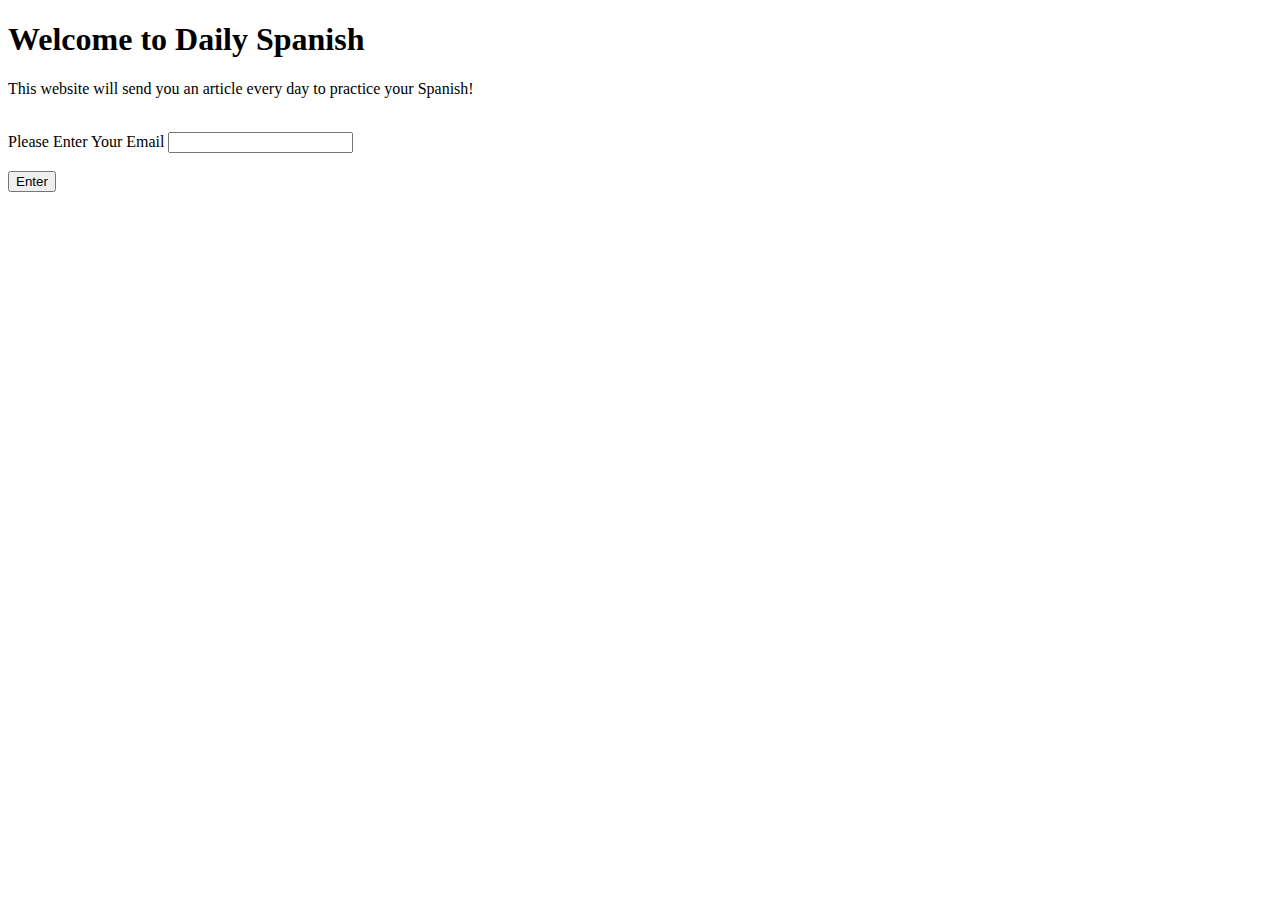
<file: mysite/templates/index.html>
<!DOCTYPE html>
<html lang='en'>
<head>
	<meta charset='UTF-8'>
	<title>Daily Spanish</title>
</head>
<body>
	<div>
		<h1>Welcome to Daily Spanish</h1>
		<p>This website will send you an article every day to practice your Spanish!</p>
		<br>
		<span>Please Enter Your Email</span>
		<input type=text>
		<br>
		<br>
		<button>Enter</button>
	</div>
</body>
</html>
</file>
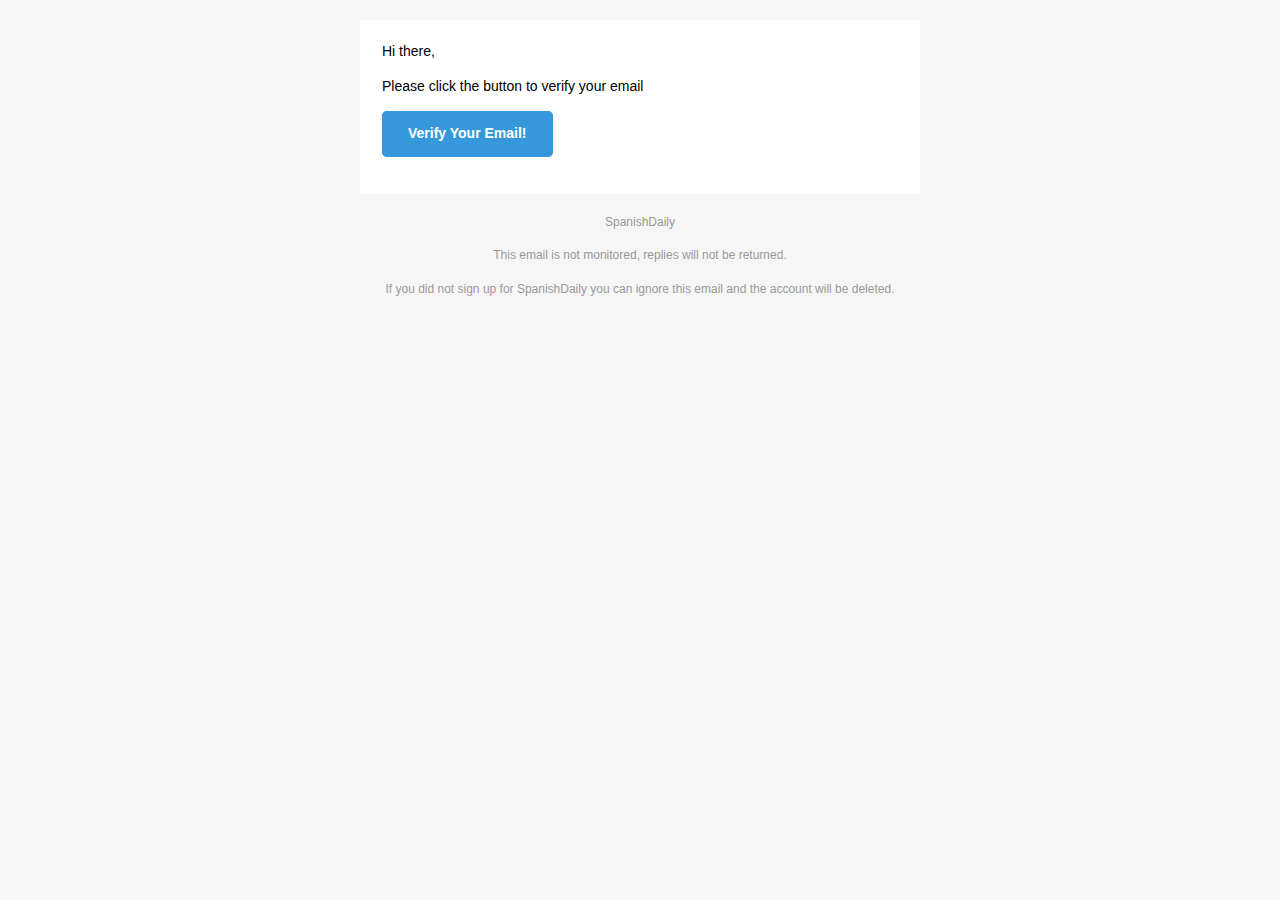
<file: mysite/verify_template.html>
<!doctype html>
<html>
  <head>
    <meta name="viewport" content="width=device-width, initial-scale=1.0">
    <meta http-equiv="Content-Type" content="text/html; charset=UTF-8">
    <title>SpanishDaily Email Tempalte</title>
    <style>
@media only screen and (max-width: 620px) {
  table.body h1 {
    font-size: 28px !important;
    margin-bottom: 10px !important;
  }

  table.body p,
table.body ul,
table.body ol,
table.body td,
table.body span,
table.body a {
    font-size: 16px !important;
  }

  table.body .wrapper,
table.body .article {
    padding: 10px !important;
  }

  table.body .content {
    padding: 0 !important;
  }

  table.body .container {
    padding: 0 !important;
    width: 100% !important;
  }

  table.body .main {
    border-left-width: 0 !important;
    border-radius: 0 !important;
    border-right-width: 0 !important;
  }

  table.body .btn table {
    width: 100% !important;
  }

  table.body .btn a {
    width: 100% !important;
  }

  table.body .img-responsive {
    height: auto !important;
    max-width: 100% !important;
    width: auto !important;
  }
}
@media all {
  .ExternalClass {
    width: 100%;
  }

  .ExternalClass,
.ExternalClass p,
.ExternalClass span,
.ExternalClass font,
.ExternalClass td,
.ExternalClass div {
    line-height: 100%;
  }

  .apple-link a {
    color: inherit !important;
    font-family: inherit !important;
    font-size: inherit !important;
    font-weight: inherit !important;
    line-height: inherit !important;
    text-decoration: none !important;
  }

  #MessageViewBody a {
    color: inherit;
    text-decoration: none;
    font-size: inherit;
    font-family: inherit;
    font-weight: inherit;
    line-height: inherit;
  }

  .btn-primary table td:hover {
    background-color: #34495e !important;
  }

  .btn-primary a:hover {
    background-color: #34495e !important;
    border-color: #34495e !important;
  }
}
</style>
  </head>
  <body style="background-color: #f6f6f6; font-family: sans-serif; -webkit-font-smoothing: antialiased; font-size: 14px; line-height: 1.4; margin: 0; padding: 0; -ms-text-size-adjust: 100%; -webkit-text-size-adjust: 100%;">
    <span class="preheader" style="color: transparent; display: none; height: 0; max-height: 0; max-width: 0; opacity: 0; overflow: hidden; mso-hide: all; visibility: hidden; width: 0;">Checkout your Spanish article...</span>
    <table role="presentation" border="0" cellpadding="0" cellspacing="0" class="body" style="border-collapse: separate; mso-table-lspace: 0pt; mso-table-rspace: 0pt; background-color: #f6f6f6; width: 100%;" width="100%" bgcolor="#f6f6f6">
      <tr>
        <td style="font-family: sans-serif; font-size: 14px; vertical-align: top;" valign="top">&nbsp;</td>
        <td class="container" style="font-family: sans-serif; font-size: 14px; vertical-align: top; display: block; max-width: 580px; padding: 10px; width: 580px; margin: 0 auto;" width="580" valign="top">
          <div class="content" style="box-sizing: border-box; display: block; margin: 0 auto; max-width: 580px; padding: 10px;">

            <!-- START CENTERED WHITE CONTAINER -->
            <table role="presentation" class="main" style="border-collapse: separate; mso-table-lspace: 0pt; mso-table-rspace: 0pt; background: #ffffff; border-radius: 3px; width: 100%;" width="100%">

              <!-- START MAIN CONTENT AREA -->
              <tr>
                <td class="wrapper" style="font-family: sans-serif; font-size: 14px; vertical-align: top; box-sizing: border-box; padding: 20px;" valign="top">
                  <table role="presentation" border="0" cellpadding="0" cellspacing="0" style="border-collapse: separate; mso-table-lspace: 0pt; mso-table-rspace: 0pt; width: 100%;" width="100%">
                    <tr>
                      <td style="font-family: sans-serif; font-size: 14px; vertical-align: top;" valign="top">
                        <p style="font-family: sans-serif; font-size: 14px; font-weight: normal; margin: 0; margin-bottom: 15px;">Hi there,</p>
                        <p style="font-family: sans-serif; font-size: 14px; font-weight: normal; margin: 0; margin-bottom: 15px;">Please click the button to verify your email</p>
                        <table role="presentation" border="0" cellpadding="0" cellspacing="0" class="btn btn-primary" style="border-collapse: separate; mso-table-lspace: 0pt; mso-table-rspace: 0pt; box-sizing: border-box; width: 100%;" width="100%">
                          <tbody>
                            <tr>
                              <td align="left" style="font-family: sans-serif; font-size: 14px; vertical-align: top; padding-bottom: 15px;" valign="top">
                                <table role="presentation" border="0" cellpadding="0" cellspacing="0" style="border-collapse: separate; mso-table-lspace: 0pt; mso-table-rspace: 0pt; width: auto;">
                                  <tbody>
                                    <tr>
                                      <td style="font-family: sans-serif; font-size: 14px; vertical-align: top; border-radius: 5px; text-align: center; background-color: #3498db;" valign="top" align="center" bgcolor="#3498db"> <a href="https://www.readspanishdaily.com/verify/{{token}}" target="_blank" style="border: solid 1px #3498db; border-radius: 5px; box-sizing: border-box; cursor: pointer; display: inline-block; font-size: 14px; font-weight: bold; margin: 0; padding: 12px 25px; text-decoration: none; text-transform: capitalize; background-color: #3498db; border-color: #3498db; color: #ffffff;">Verify your email!</a> </td>
                                    </tr>
                                  </tbody>
                                </table>
                              </td>
                            </tr>
                          </tbody>
                        </table>
                        <!-- <p style="font-family: sans-serif; font-size: 14px; font-weight: normal; margin: 0; margin-bottom: 15px;">This is a really simple email template. Its sole purpose is to get the recipient to click the button with no distractions.</p> -->
                        <!-- <p style="font-family: sans-serif; font-size: 14px; font-weight: normal; margin: 0; margin-bottom: 15px;">Good luck! Hope it works.</p> -->
                      </td>
                    </tr>
                  </table>
                </td>
              </tr>

            <!-- END MAIN CONTENT AREA -->
            </table>
            <!-- END CENTERED WHITE CONTAINER   -->

            <!-- START FOOTER -->
            <div class="footer" style="clear: both; margin-top: 10px; text-align: center; width: 100%;">
              <table role="presentation" border="0" cellpadding="0" cellspacing="0" style="border-collapse: separate; mso-table-lspace: 0pt; mso-table-rspace: 0pt; width: 100%;" width="100%">
                <tr>
                  <td class="content-block" style="font-family: sans-serif; vertical-align: top; padding-bottom: 10px; padding-top: 10px; color: #999999; font-size: 12px; text-align: center;" valign="top" align="center">
                    <span class="apple-link" style="color: #999999; font-size: 12px; text-align: center;">SpanishDaily <br><br>
                    This email is not monitored, replies will not be returned. <br><br>
                    If you did not sign up for SpanishDaily you can ignore this email and the account will be deleted.
                    </span><br>
                  </td>
                </tr>
                <tr>
                </tr>
              </table>
            </div>
            <!-- END FOOTER -->

          </div>
        </td>
        <td style="font-family: sans-serif; font-size: 14px; vertical-align: top;" valign="top">&nbsp;</td>
      </tr>
    </table>
  </body>
</html>
</file>
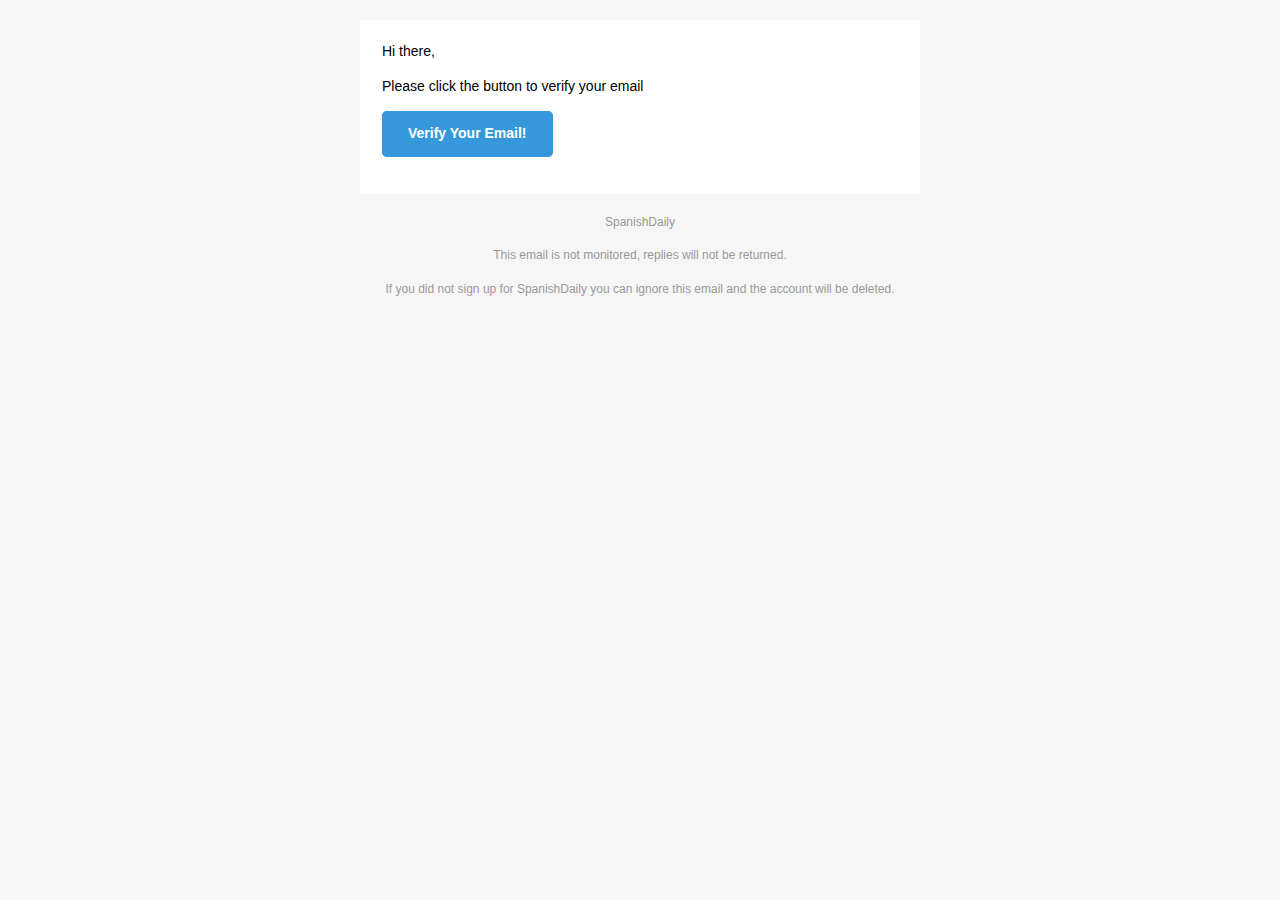
<file: utils/verify_template.html>
<!doctype html>
<html>
  <head>
    <meta name="viewport" content="width=device-width, initial-scale=1.0">
    <meta http-equiv="Content-Type" content="text/html; charset=UTF-8">
    <title>SpanishDaily Email Tempalte</title>
    <style>
@media only screen and (max-width: 620px) {
  table.body h1 {
    font-size: 28px !important;
    margin-bottom: 10px !important;
  }

  table.body p,
table.body ul,
table.body ol,
table.body td,
table.body span,
table.body a {
    font-size: 16px !important;
  }

  table.body .wrapper,
table.body .article {
    padding: 10px !important;
  }

  table.body .content {
    padding: 0 !important;
  }

  table.body .container {
    padding: 0 !important;
    width: 100% !important;
  }

  table.body .main {
    border-left-width: 0 !important;
    border-radius: 0 !important;
    border-right-width: 0 !important;
  }

  table.body .btn table {
    width: 100% !important;
  }

  table.body .btn a {
    width: 100% !important;
  }

  table.body .img-responsive {
    height: auto !important;
    max-width: 100% !important;
    width: auto !important;
  }
}
@media all {
  .ExternalClass {
    width: 100%;
  }

  .ExternalClass,
.ExternalClass p,
.ExternalClass span,
.ExternalClass font,
.ExternalClass td,
.ExternalClass div {
    line-height: 100%;
  }

  .apple-link a {
    color: inherit !important;
    font-family: inherit !important;
    font-size: inherit !important;
    font-weight: inherit !important;
    line-height: inherit !important;
    text-decoration: none !important;
  }

  #MessageViewBody a {
    color: inherit;
    text-decoration: none;
    font-size: inherit;
    font-family: inherit;
    font-weight: inherit;
    line-height: inherit;
  }

  .btn-primary table td:hover {
    background-color: #34495e !important;
  }

  .btn-primary a:hover {
    background-color: #34495e !important;
    border-color: #34495e !important;
  }
}
</style>
  </head>
  <body style="background-color: #f6f6f6; font-family: sans-serif; -webkit-font-smoothing: antialiased; font-size: 14px; line-height: 1.4; margin: 0; padding: 0; -ms-text-size-adjust: 100%; -webkit-text-size-adjust: 100%;">
    <span class="preheader" style="color: transparent; display: none; height: 0; max-height: 0; max-width: 0; opacity: 0; overflow: hidden; mso-hide: all; visibility: hidden; width: 0;">Checkout your Spanish article...</span>
    <table role="presentation" border="0" cellpadding="0" cellspacing="0" class="body" style="border-collapse: separate; mso-table-lspace: 0pt; mso-table-rspace: 0pt; background-color: #f6f6f6; width: 100%;" width="100%" bgcolor="#f6f6f6">
      <tr>
        <td style="font-family: sans-serif; font-size: 14px; vertical-align: top;" valign="top">&nbsp;</td>
        <td class="container" style="font-family: sans-serif; font-size: 14px; vertical-align: top; display: block; max-width: 580px; padding: 10px; width: 580px; margin: 0 auto;" width="580" valign="top">
          <div class="content" style="box-sizing: border-box; display: block; margin: 0 auto; max-width: 580px; padding: 10px;">

            <!-- START CENTERED WHITE CONTAINER -->
            <table role="presentation" class="main" style="border-collapse: separate; mso-table-lspace: 0pt; mso-table-rspace: 0pt; background: #ffffff; border-radius: 3px; width: 100%;" width="100%">

              <!-- START MAIN CONTENT AREA -->
              <tr>
                <td class="wrapper" style="font-family: sans-serif; font-size: 14px; vertical-align: top; box-sizing: border-box; padding: 20px;" valign="top">
                  <table role="presentation" border="0" cellpadding="0" cellspacing="0" style="border-collapse: separate; mso-table-lspace: 0pt; mso-table-rspace: 0pt; width: 100%;" width="100%">
                    <tr>
                      <td style="font-family: sans-serif; font-size: 14px; vertical-align: top;" valign="top">
                        <p style="font-family: sans-serif; font-size: 14px; font-weight: normal; margin: 0; margin-bottom: 15px;">Hi there,</p>
                        <p style="font-family: sans-serif; font-size: 14px; font-weight: normal; margin: 0; margin-bottom: 15px;">Please click the button to verify your email</p>
                        <table role="presentation" border="0" cellpadding="0" cellspacing="0" class="btn btn-primary" style="border-collapse: separate; mso-table-lspace: 0pt; mso-table-rspace: 0pt; box-sizing: border-box; width: 100%;" width="100%">
                          <tbody>
                            <tr>
                              <td align="left" style="font-family: sans-serif; font-size: 14px; vertical-align: top; padding-bottom: 15px;" valign="top">
                                <table role="presentation" border="0" cellpadding="0" cellspacing="0" style="border-collapse: separate; mso-table-lspace: 0pt; mso-table-rspace: 0pt; width: auto;">
                                  <tbody>
                                    <tr>
                                      <td style="font-family: sans-serif; font-size: 14px; vertical-align: top; border-radius: 5px; text-align: center; background-color: #3498db;" valign="top" align="center" bgcolor="#3498db"> <a href="https://readspanishdaily/verify/{{token}}" target="_blank" style="border: solid 1px #3498db; border-radius: 5px; box-sizing: border-box; cursor: pointer; display: inline-block; font-size: 14px; font-weight: bold; margin: 0; padding: 12px 25px; text-decoration: none; text-transform: capitalize; background-color: #3498db; border-color: #3498db; color: #ffffff;">Verify your email!</a> </td>
                                    </tr>
                                  </tbody>
                                </table>
                              </td>
                            </tr>
                          </tbody>
                        </table>
                        <!-- <p style="font-family: sans-serif; font-size: 14px; font-weight: normal; margin: 0; margin-bottom: 15px;">This is a really simple email template. Its sole purpose is to get the recipient to click the button with no distractions.</p> -->
                        <!-- <p style="font-family: sans-serif; font-size: 14px; font-weight: normal; margin: 0; margin-bottom: 15px;">Good luck! Hope it works.</p> -->
                      </td>
                    </tr>
                  </table>
                </td>
              </tr>

            <!-- END MAIN CONTENT AREA -->
            </table>
            <!-- END CENTERED WHITE CONTAINER -->

            <!-- START FOOTER -->
            <div class="footer" style="clear: both; margin-top: 10px; text-align: center; width: 100%;">
              <table role="presentation" border="0" cellpadding="0" cellspacing="0" style="border-collapse: separate; mso-table-lspace: 0pt; mso-table-rspace: 0pt; width: 100%;" width="100%">
                <tr>
                  <td class="content-block" style="font-family: sans-serif; vertical-align: top; padding-bottom: 10px; padding-top: 10px; color: #999999; font-size: 12px; text-align: center;" valign="top" align="center">
                    <span class="apple-link" style="color: #999999; font-size: 12px; text-align: center;">SpanishDaily <br><br>
                    This email is not monitored, replies will not be returned. <br><br>
                    If you did not sign up for SpanishDaily you can ignore this email and the account will be deleted.
                    </span><br>
                  </td>
                </tr>
                <tr>
                </tr>
              </table>
            </div>
            <!-- END FOOTER -->

          </div>
        </td>
        <td style="font-family: sans-serif; font-size: 14px; vertical-align: top;" valign="top">&nbsp;</td>
      </tr>
    </table>
  </body>
</html>
</file>
